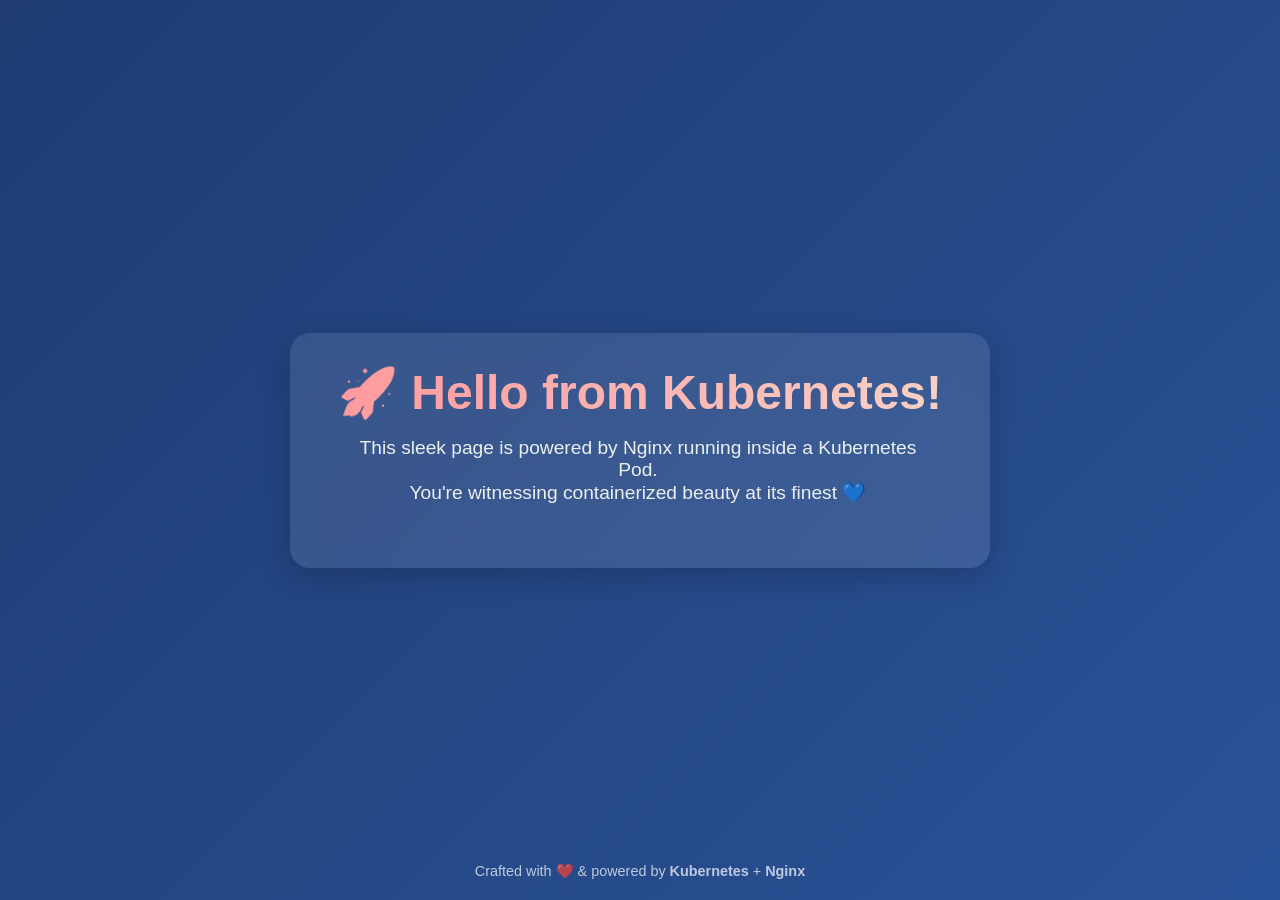
<file: ESE/Task3/index.html>
<!DOCTYPE html>
<html lang="en">
  <head>
    <meta charset="UTF-8" />
    <meta name="viewport" content="width=device-width, initial-scale=1.0" />
    <title>My Kubernetes Webpage 🚀</title>
    <style>
      /* Reset default styles */
      * {
        margin: 0;
        padding: 0;
        box-sizing: border-box;
      }

      body {
        font-family: "Poppins", sans-serif;
        background: linear-gradient(135deg, #1e3c72, #2a5298);
        color: #fff;
        display: flex;
        flex-direction: column;
        align-items: center;
        justify-content: center;
        height: 100vh;
        text-align: center;
        overflow: hidden;
      }

      h1 {
        font-size: 3rem;
        background: linear-gradient(90deg, #ff9a9e, #fad0c4);
        -webkit-background-clip: text;
        -webkit-text-fill-color: transparent;
        margin-bottom: 1rem;
        animation: fadeIn 1.2s ease-in-out;
      }

      p {
        font-size: 1.2rem;
        color: rgba(255, 255, 255, 0.9);
        max-width: 600px;
        margin-bottom: 2rem;
        animation: fadeInUp 1.4s ease-in-out;
      }

      .k8s-card {
        background: rgba(255, 255, 255, 0.1);
        backdrop-filter: blur(10px);
        border-radius: 20px;
        padding: 2rem 3rem;
        box-shadow: 0 8px 30px rgba(0, 0, 0, 0.2);
        transition: transform 0.3s ease, box-shadow 0.3s ease;
        animation: float 4s ease-in-out infinite;
      }

      .k8s-card:hover {
        transform: translateY(-8px);
        box-shadow: 0 12px 40px rgba(0, 0, 0, 0.3);
      }

      footer {
        position: absolute;
        bottom: 20px;
        font-size: 0.9rem;
        color: rgba(255, 255, 255, 0.7);
      }

      @keyframes fadeIn {
        from {
          opacity: 0;
          transform: translateY(-20px);
        }
        to {
          opacity: 1;
          transform: translateY(0);
        }
      }

      @keyframes fadeInUp {
        from {
          opacity: 0;
          transform: translateY(20px);
        }
        to {
          opacity: 1;
          transform: translateY(0);
        }
      }

      @keyframes float {
        0% {
          transform: translateY(0px);
        }
        50% {
          transform: translateY(-10px);
        }
        100% {
          transform: translateY(0px);
        }
      }
    </style>
  </head>
  <body>
    <div class="k8s-card">
      <h1>🚀 Hello from Kubernetes!</h1>
      <p>
        This sleek page is powered by Nginx running inside a Kubernetes Pod.<br />
        You're witnessing containerized beauty at its finest 💙
      </p>
    </div>
    <footer>
      Crafted with ❤️ & powered by <strong>Kubernetes</strong> + <strong>Nginx</strong>
    </footer>
  </body>
</html>
</file>
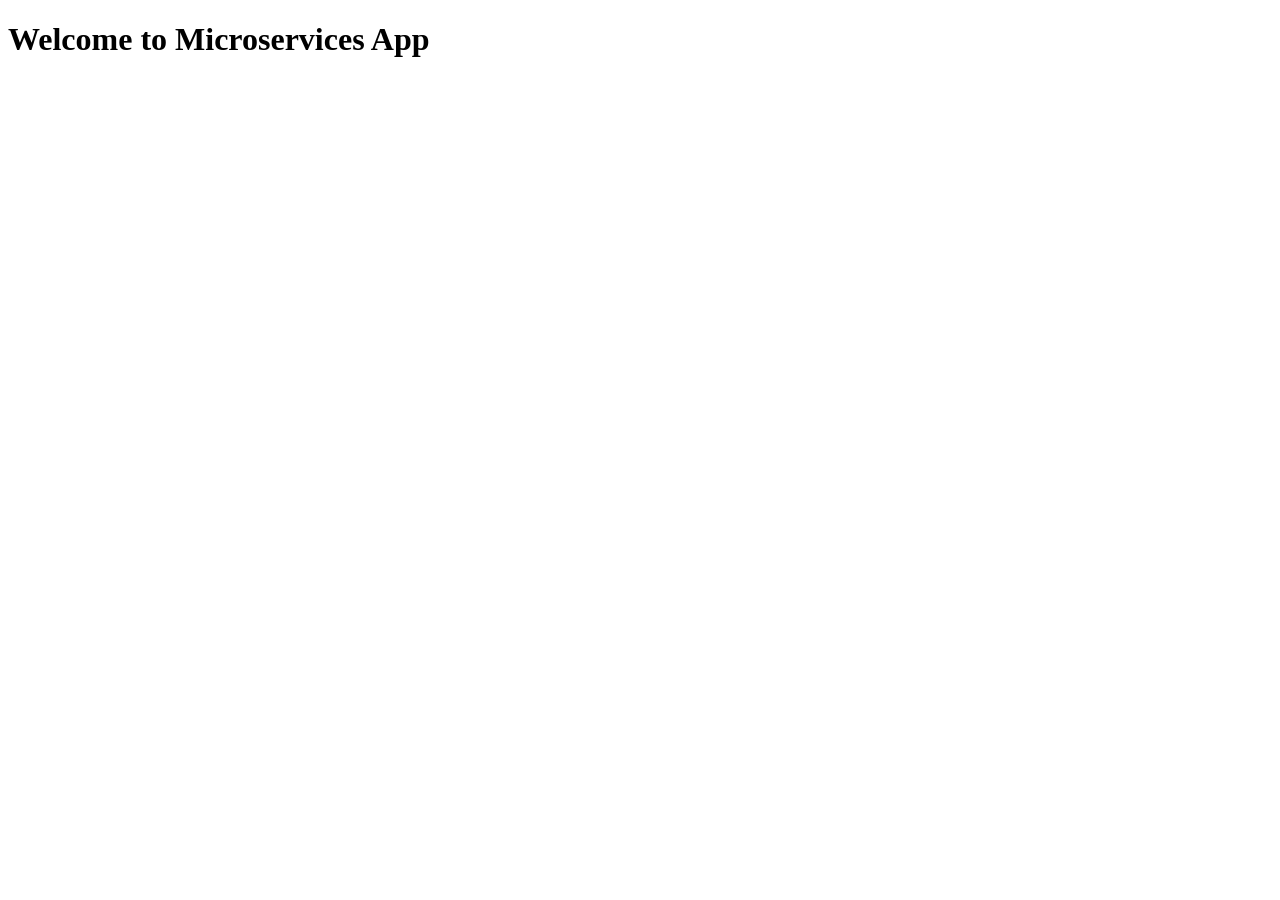
<file: Onkar135_devops_lab/DevOpsExp8/microservices-app/frontend/index.html>
<!DOCTYPE html>
<html>
<head>
  <title>Microservices Frontend</title>
</head>
<body>
  <h1>Welcome to Microservices App</h1>
  <div id="products"></div>
  <div id="orders"></div>
  <script src="main.js"></script>
</body>
</html>
</file>
